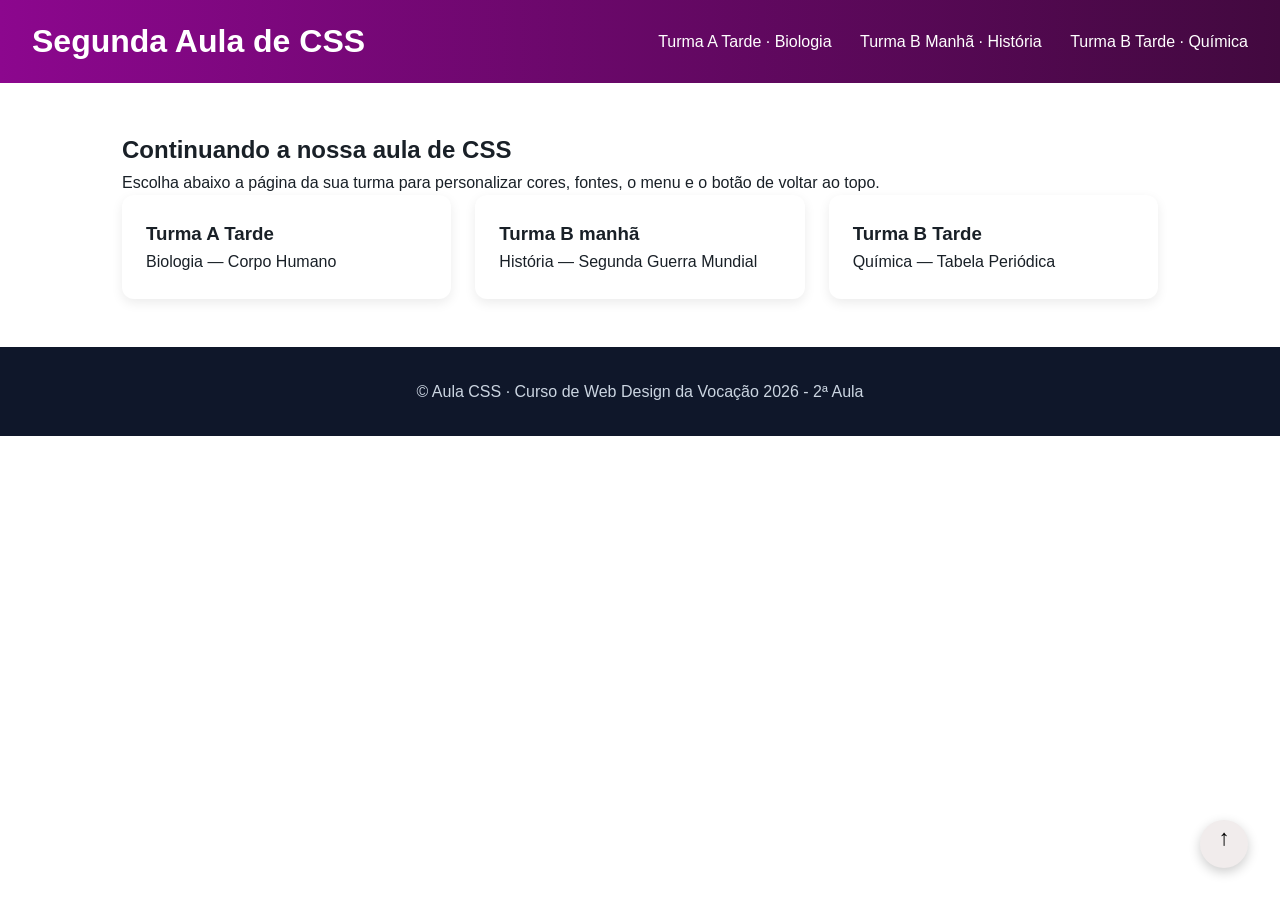
<file: index.html>
<!DOCTYPE html>
<html lang="pt-br">

<head>
  <meta charset="UTF-8">
  <meta name="viewport" content="width=device-width, initial-scale=1.0">
  <title>Segunda Aula de CSS - Web Design Vocação</title>
<link rel="stylesheet" href="style.css">
</head>

<body id="top">
  <header class="topo">
    <h1 class="logo">Segunda Aula de CSS</h1>
    <nav class="menu">
      <a href="biologia.html">Turma A Tarde · Biologia</a>
      <a href="historia.html">Turma B Manhã · História</a>
      <a href="quimica.html">Turma B Tarde · Química</a>
      <!--Adicione mais opções de menu-->
    </nav>
  </header>
  <main>
    <!--Adicione mais sections aqui-->
    <section id="s1">
      <h2>Continuando a nossa aula de CSS</h2>
      <p>Escolha abaixo a página da sua turma para personalizar cores, fontes, o menu e o botão de voltar ao topo.</p>
      <div class="cards">
        <div class="card">
          <h3>Turma A Tarde</h3>
          <p>Biologia — Corpo Humano</p>
        </div>
        <div class="card">
          <h3>Turma B manhã </h3>
          <p>História — Segunda Guerra Mundial</p>
        </div>
        <div class="card">
          <h3>Turma B Tarde</h3>
          <p>Química — Tabela Periódica</p>
        </div>
      </div>
    </section>
  </main>
  <footer class="rodape">© Aula CSS · Curso de Web Design da Vocação 2026 - 2ª Aula
    <!--Insira o nome do autor/grupo aqui-->
  </footer>

  <a href="#top" class="botao-topo" title="Voltar ao topo">↑</a>

</body>

</html>
</file>
<file: style.css>
/* ==========================================================================
   AULA 2 DE CSS — Vocação  (Aula 8: Transições e Animações)
   Este arquivo veio da Aula 1. Hoje você vai:
   1) Personalizar cores, tamanhos e fontes aqui embaixo (sozinho);
   2) Ajustar o .menu (transição) e criar o botão "Voltar ao topo" com o professor;
   3) Ver uma animação com @keyframes no título do topo (feito com o professor).
   ========================================================================== */

/* Reset básico */
* {
  
  box-sizing: border-box;
 
  margin: 0;
 
  padding: 0;

}



/* 🎨 PERSONALIZE AQUI: troque a fonte e a cor do texto do site inteiro */
body {
  font-family:'Franklin Gothic Medium', 'Arial Narrow', Arial, sans-serif;
  color: #192027;
  line-height: 1.6
}

/* 🎨 PERSONALIZE AQUI: troque as cores do degradê do cabeçalho */
.topo {
  background: linear-gradient(90deg, #8c078e, #42093f);
  color: #fff;
  padding: 1rem 2rem;
  display: flex;
  justify-content: space-between;
  align-items: center;
  position: sticky;
  top: 0;
}

/* 🎬 Faça junto com o Professor: ANIMAÇÃO com @keyframes — o logo entra deslizando de cima quando a página abre */
.logo{
  animation: entarDoTopo 0.8s ease-out both;
}
@keyframes entrarDoTopo{
  from{
    opacity: 0;
    transform: translateY;(-20px);
  }
  to{
    opacity: 1;
    transform: translateY(0);
  }
}
.menu a {
  color: #fff;
  margin-left: 1.5rem;
  text-decoration: none;
  position: relative;
  padding-bottom: 4px;
}

/* 🎓 Faça junto com o professor o ajuste do menu (sublinhado animado com TRANSITION)
   Passo a passo para fazer com a turma:
   1) Criar o "traço" com ::after (ele começa com largura 0, ou seja, invisível)
   2) Avisar ao navegador que a largura (width) deve ANIMAR com transition
   3) No :hover, mudar a largura para 100% — a transition faz o resto sozinha */
   .menu a::after{
    content: '';
    position: absolute;
    left: 0;
    bottom: 0;
    width: 0%;
    height: 2px;
    background-color: #cbd5e1;
    transition: width .3s ease;
   }
   .menu a:hover::after{
    width: 100%;
   }
section {
  padding: 3rem 2rem;
  max-width: 1100px;
  margin: 0 auto;
}
/* 🎨 Layout de cards em grade — permite que os alunos adicionem mais <div class="card"> */
.cards {
  display: flex;
  flex-wrap: wrap;
  gap: 1.5rem;
}

.cards .card {
  flex: 1 1 260px;
}

/* 🎨 PERSONALIZE AQUI: troque o tamanho da borda arredondada e a sombra do card */
.card {
  background: #fff;
  border-radius: 12px;
  padding: 1.5rem;
  box-shadow: 0 4px 12px rgba(0, 0, 0, .08);
  transition: transform .25s ease, box-shadow .25s ease;
}

/* Aprendendo transição: card levanta ao passar o mouse Faça junto com o professor*/
.card:hover{
  transform: translateY(-4px);
  box-shadow: 0 8px 20px rgba(0,0.12);
}
.card img{
  max-width: 100%;
  height: auto;
  border-radius: 12px;
  object-fit: cover;
  margin-top: 1rem;
}
.rodape {
  background: #0f172a;
  color: #cbd5e1;
  text-align: center;
  padding: 2rem;
}

/* 🎓 Faça junto com o Professor — Botão "Voltar ao topo"
   Esse botão é um <a href="#top" class="botao-topo"> que já foi adicionado
   no final do <body> de cada página (antes de </body>).
   Passo a passo para fazer com a turma:
   1) position: fixed -> o botão fica "grudado" na tela, mesmo rolando a página
   2) TRANSFORM é usado no :hover para levantar e crescer o botão
   3) TRANSITION avisa o navegador para animar esse movimento suavemente */

  .botao-topo{
    position: fixed;
    right: 2rem;
    bottom: 2rem;
    width: 48px;
    height: 48px;
    border-radius: 50%;
    background-color: rgb(241, 236, 236);
    color: black;
    display: flex;
    justify-content: center;
    font-size: 1.4rem;
    text-decoration: none;
    box-shadow: 0 4px 12px rgba(0, 0, 0, .2);
    transition: transform .25s ease;
    background-color: .25s ease;
  }
  .botao-topo:hover{
    transform: translateY(-4px);
    scale(1.08)
  }
@media (max-width: 600px) {
  .cards {
    flex-direction: column;
  }

  .menu {
    flex-direction: column;
    align-items: flex-start;
  }

  .menu a {
    margin-left: 0;
    margin-top: .5rem;
  }

  h1 {
    font-size: 2rem;
  }
}
</file>
